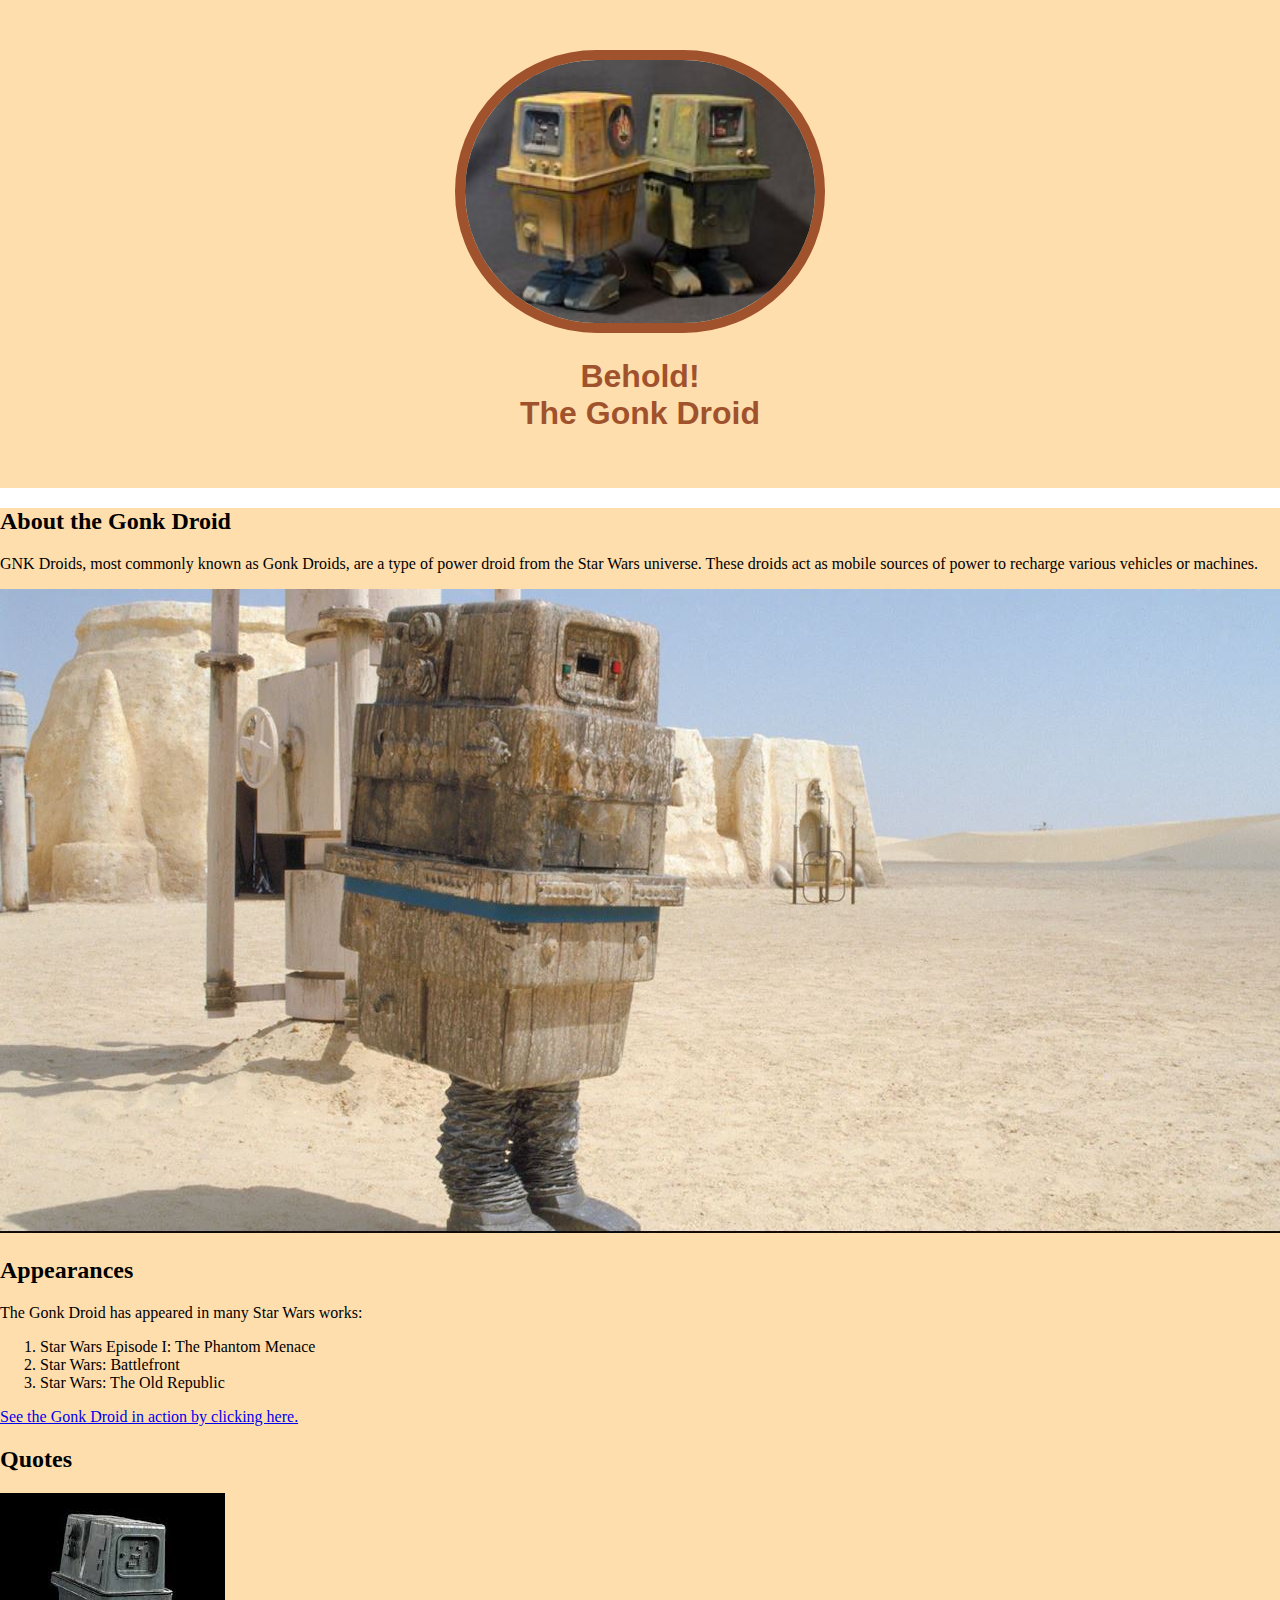
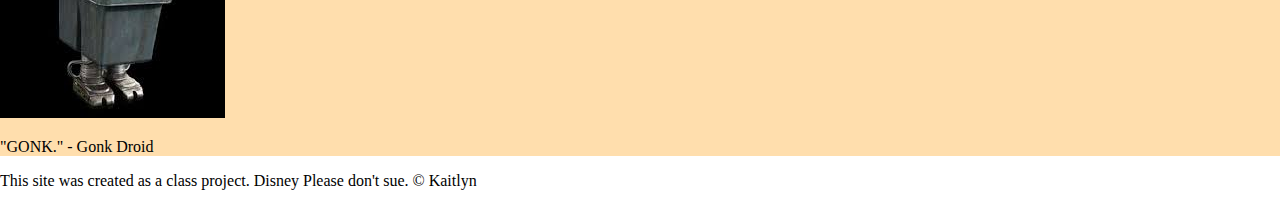
<file: index.html>
<!DOCTYPE html>
<html>
<head>
	<meta charset="utf-8">
	<meta name="viewport" content="width=device-width, initial-scale=1">
	<title>Gonk Droid</title>
	<link rel="icon" href="img/GONK.png">
	<link rel="stylesheet" type="text/css" href="css/hero.css">
</head>
<body>

	<!--header element -->
	<header>
		<img src="img/gonk-pair.png">
		<h1> Behold!<br>The Gonk Droid</h1>
	</header>

	<!-- main element  -->
	<main>
		<h2>About the Gonk Droid</h2>
		<p>GNK Droids, most commonly known as Gonk Droids, are a type of power droid from the Star Wars universe. These droids act as mobile sources of power to recharge various vehicles or machines. </p>
		<img src="img/gonk-in-desert.png">
		<!-- Appearances -->
		<h2>Appearances</h2>
		<p>The  Gonk Droid has appeared in many Star Wars works:</p>
		<ol>
			<li>Star Wars Episode I: The Phantom Menace</li>
			<li>Star Wars: Battlefront</li>
			<li>Star Wars: The Old Republic</li>
		</ol>
		<p><a target="_blank" href="https://www.youtube.com/watch?v=ysAgyQfRfFA">See the Gonk Droid in action by clicking here.</a></p>
		<!-- Quotes -->
		<h2>Quotes</h2>
		<img src="img/GONK.png">
		<p>"GONK." - Gonk Droid</p>
	</main>

	<!-- Footer element -->
	<footer>
		<p> This site was created as a class project. Disney Please don't sue. &copy; Kaitlyn</p>
	</footer>

</body>
</html>
</file>
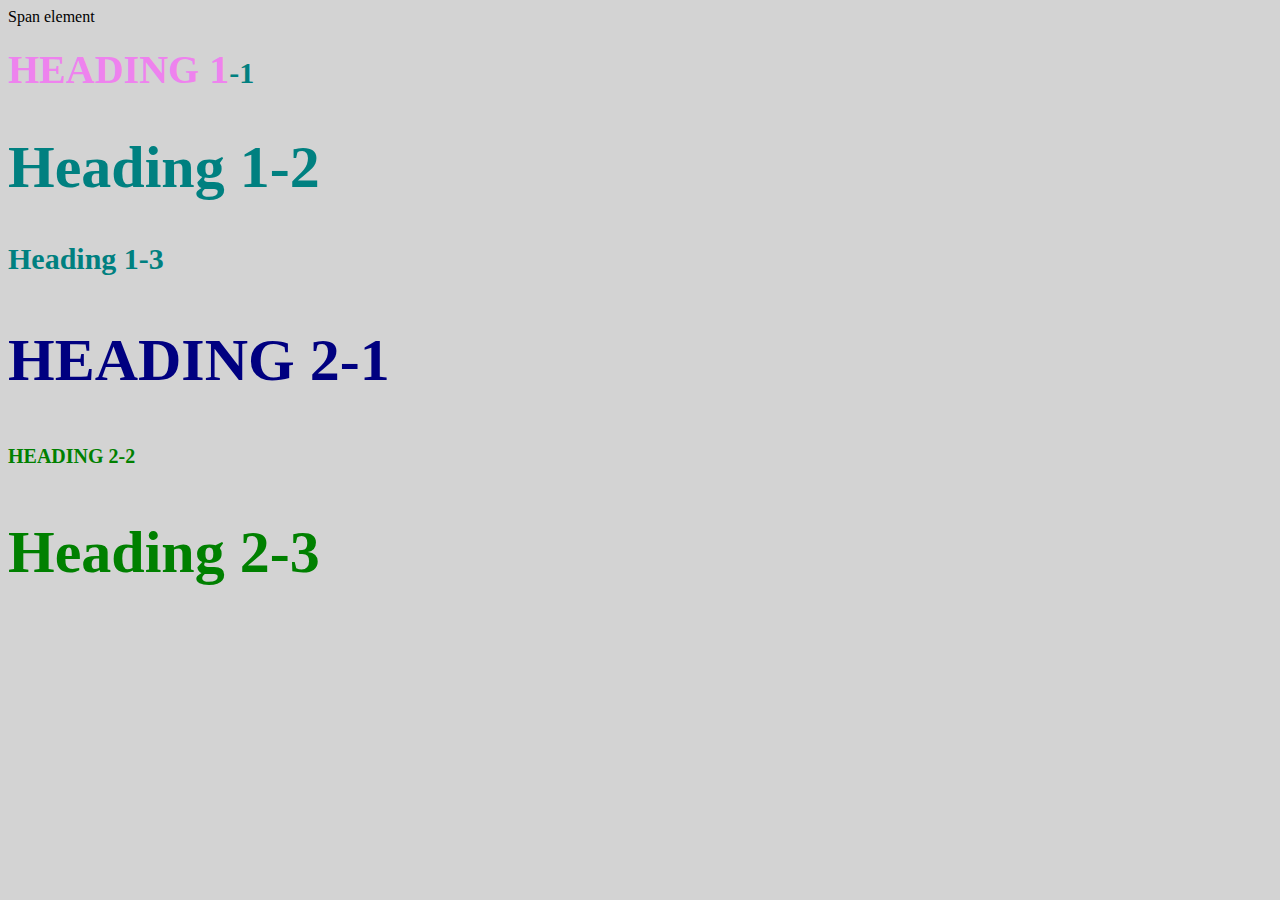
<file: style-test.html>
<!DOCTYPE html>
<html>
<head>
	<meta charset="utf-8">
	<meta name="viewport" content="width=device-width, initial-scale=1">
	<title>Style Test</title>
	<link rel="stylesheet" type="text/css" href="css/test.css">
</head>
<body>
	<span>Span element</span>
	<h1 class="uppercase"><span>Heading 1</span>-1</h1>
	<h1 class="big">Heading 1-2</h1>
	<h1>Heading 1-3</h1>
	<h2 class="big uppercase">Heading 2-1</h2>
	<h2 class="uppercase">Heading 2-2</h2>
	<h2 class="big">Heading 2-3</h2>

</body>
</html>
</file>
<file: css/hero.css>
body{
	margin: 0;
}

header{
	background-color: navajowhite;
	text-align: center;
	padding-top: 50px;
	padding-bottom: 35px;
}

header h1{
	color: sienna;
	font-family: 'Helvetica', 'Arial', sans-serif;
}

header img{
	border-radius: 300px;
	width: 350px;
	border: 10px solid sienna;
}

main{
	background-color: navajowhite;
}
</file>
<file: css/test.css>
body{
	background-color: lightgrey;
}
h1{
	font-size: 30px;
	color: teal;
}

h2{
	color: red;
	font-size: 20px;
}

h2{
	color: green;
}

.big{
	font-size: 60px;
}
.uppercase{
	text-transform: uppercase;
}

.big.uppercase{
	color: navy;
}

h1 span{
	color: violet;
	font-size: 40px;
}
</file>
